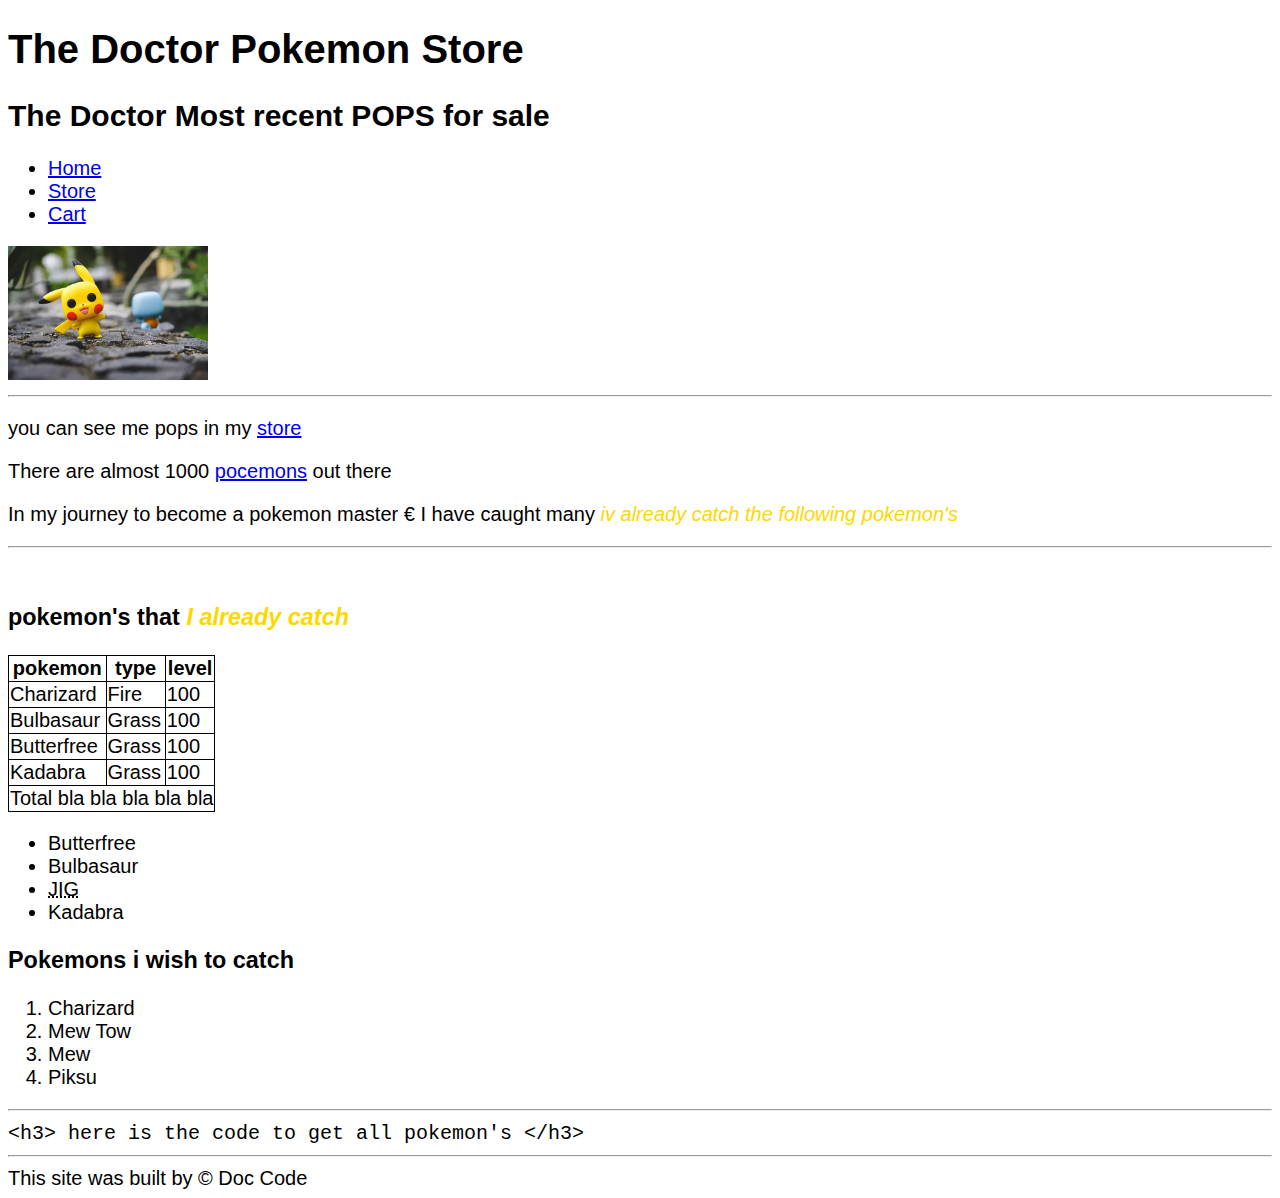
<file: index.html>
<!DOCTYPE html>
<html lang="en">
<head>
  <meta charset="UTF-8" />
  <meta http-equiv="X-UA-Compatible" content="IE=edge" />
  <meta name="viewport" content="width=device-width, initial-scale=1.0" />
  <title>Document</title>
  <link href="index.css" rel="stylesheet" />
</head>
<body>
  <header>
    <h1>The Doctor Pokemon Store</h1>
    <h2>The Doctor Most recent POPS for sale</h2>
    <nav>
      <ul>
        <li><a href="./">Home</a></li>
        <li><a href="store.html">Store</a></li>
        <li><a href="cart.html">Cart</a></li>
      </ul>
    </nav>
    <img src="Assets/pokemons.webp" alt="pokemon" title="pokemon" width="200px" />
  </header>
  <main>
    <section>
      <hr>
      <p>
      <p>you can see me pops in my <a href="store.html">store</a></p>
      There are almost 1000
      <a href="https://www.pokemon.com/us/pokedex" target="_blank">pocemons</a>
      out there
      </p>
      <p>
        In my journey to become a pokemon master &euro; I have caught many
        <em> iv already catch the following pokemon's</em>
      </p>
      <hr />
    </section>
    <article>
      <br />
      <!-- Todo Add mpr pocemon's to the list -->
      <h3>pokemon's that <em> I already catch</em></h3>
      <table>
        <thead>
          <tr>
            <th>pokemon</th>
            <th>type</th>
            <th>level</th>
          </tr>
        </thead>
        <tbody>
          <tr>
            <td>Charizard</td>
            <td>Fire</td>
            <td>100</td>
          </tr>
          <tr>
            <td>Bulbasaur</td>
            <td>Grass</td>
            <td>100</td>
          </tr>
          <tr>
            <td>Butterfree</td>
            <td>Grass</td>
            <td>100</td>
          </tr>
          <tr>
            <td>Kadabra</td>
            <td>Grass</td>
            <td>100</td>
          </tr>
        </tbody>
        <tfoot>
          <tr>
            <td colspan="100%">Total bla bla bla bla bla</td>
          </tr>
      </table>
      <ul>
        <li>Butterfree</li>
        <li>Bulbasaur</li>
        <li><abbr title="Jiglipuff"> JIG</abbr></li>
        <li>Kadabra</li>
      </ul>
    </article>

    <article>
      <h3>Pokemons i wish to catch</h3>
      <ol>
        <li>Charizard</li>
        <li>Mew Tow</li>
        <li>Mew</li>
        <li>Piksu</li>
      </ol>
    </article>
    <article>
      <hr />
      <code> &lt;h3&gt; here is the code to get all pokemon's &lt;/h3&gt; </code>
      <hr>
    </article>
    <aside>


    </aside>
  </main>
  <footer>
    This site was built by &copy; Doc Code
  </footer>
</body>
</html>
</file>
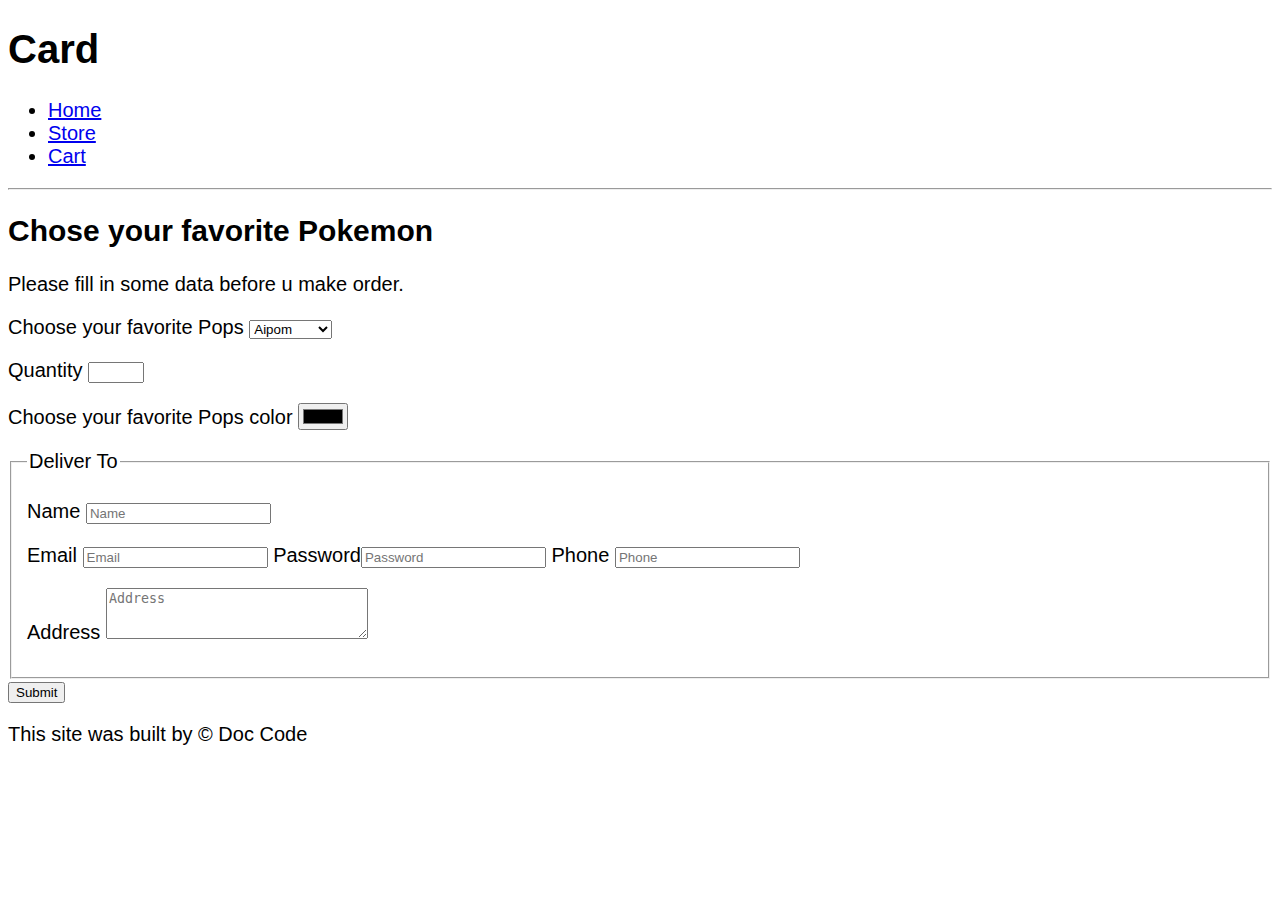
<file: cart.html>
<!DOCTYPE html>
<html lang="en">
<head>
  <meta charset="UTF-8" />
  <meta http-equiv="X-UA-Compatible" content="IE=edge" />
  <meta name="viewport" content="width=device-width, initial-scale=1.0" />
  <title>Document</title>
  <link href="index.css" rel="stylesheet" />
</head>
<body>
  <header>
    <h1>Card</h1>
    <nav>
      <ul>
        <li><a href="./">Home</a></li>
        <li><a href="store.html">Store</a></li>
        <li><a href="cart.html">Cart</a></li>
      </ul>
    </nav>

  </header>
  <hr>
  <main>
    <article>
      <h2>Chose your favorite Pokemon</h2>
      <p>Please fill in some data before u make order.</p>
      <form>
        <p>
          <label for="pops">Choose your favorite Pops</label>
          <select id="pops">
            <option value="aipom">Aipom</option>
            <option value="bulbasaur">Bulbasaur</option>
            <option value="charizard">Charizard</option>
          </select>
        </p>
        <p>
          <label for="quantity">Quantity</label>
          <input type="number" id="quantity" name="quantity" min="1" max="10" />
        </p>
        <P>
          <label for="popscolor">Choose your favorite Pops color</label>
          <input id="opscolor" type="color" name="popscolor">
        </P>
        <p>
        <fieldset>
          <legend>Deliver To</legend>
          <P>
            <label for="name">Name</label>
            <input type="text" id="name" name="name" placeholder="Name" />

          </P>
          <p>
            <label for="email">Email</label>
            <input type="email" id="email" name="email" placeholder="Email" />
            <label for="password">Password</label><input type="password" id="password" name="password"
              placeholder="Password" required />
            <label for="phone">Phone</label>
            <input type="tel" id="phone" name="phone" placeholder="Phone" />
          </p>
          <p>
            <label for="address">Address</label>
            <textarea type="text" id="address" name="address" placeholder="Address" rows="3" cols="30"></textarea>

          </p>

        </fieldset>
        <button type="submit">Submit</button>
        </p>
      </form>
    </article>
  </main>
  <footer>
    This site was built by &copy; Doc Code
  </footer>
</body>
</html>
</file>
<file: index.css>
html {
  font-family: Arial, Helvetica, sans-serif;
  font-size: 20px;
}
em {
  color: gold;
}

table,
th,
td {
  border: 1px solid black;
  border-collapse: collapse;
}
</file>
